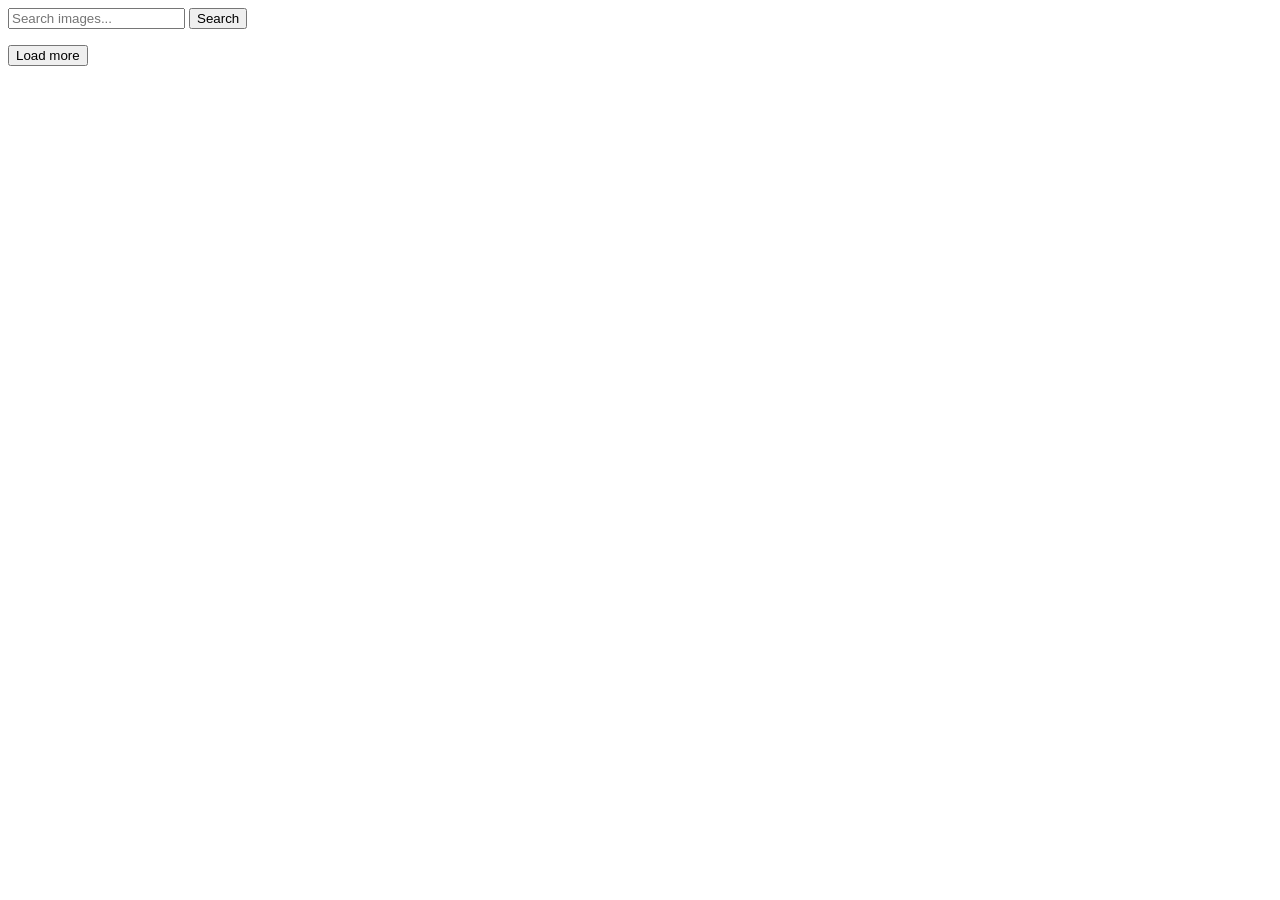
<file: src/index.html>
<!DOCTYPE html>
<html lang="en">
  <head>
    <meta charset="UTF-8" />
    <meta name="viewport" content="width=device-width, initial-scale=1.0" />
    <title>Image Search</title>
    <script type="module" src="./main.js"></script>
  </head>
  <body>
    <main class="container">
      <form class="form">
        <label>
          <input
            type="text"
            name="search-text"
            placeholder="Search images..."
            autocomplete="off"
            required
          />
        </label>
        <button type="submit">Search</button>
      </form>

      <ul class="gallery"></ul>

      <button class="load-more is-hidden" type="button">Load more</button>

      <div class="loader loader-inner ball-clip-rotate is-hidden"></div>
    </main>
  </body>
</html>
</file>
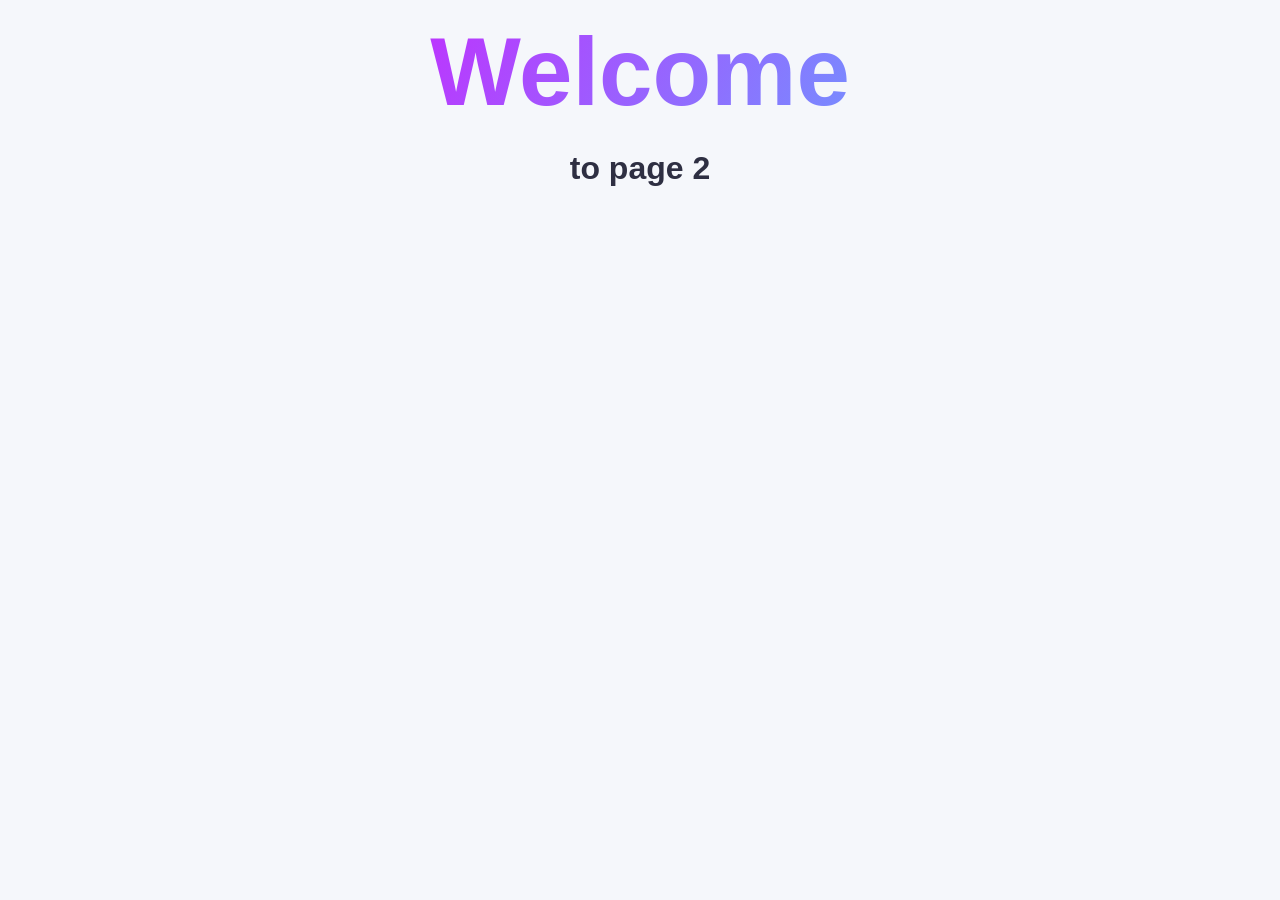
<file: src/page-2.html>
<!DOCTYPE html>
<html lang="en">
  <head>
    <meta charset="UTF-8" />
    <meta http-equiv="X-UA-Compatible" content="IE=edge" />
    <meta name="viewport" content="width=device-width, initial-scale=1.0" />
    <title>Page 2</title>
    <link rel="stylesheet" href="./css/styles.css" />
  </head>
  <body>
    <load
      src="./partials/header.html"
      icon-path="./img/sprite.svg#logo"
      highlight-act="active"
    />

    <main>
      <div class="container">
        <h1 class="main-title">
          <span class="main-title-gradient">Welcome</span> to page 2
        </h1>
        <load src="./partials/back-link.html" />
      </div>
    </main>

    <load src="./partials/footer.html" />
  </body>
</html>
</file>
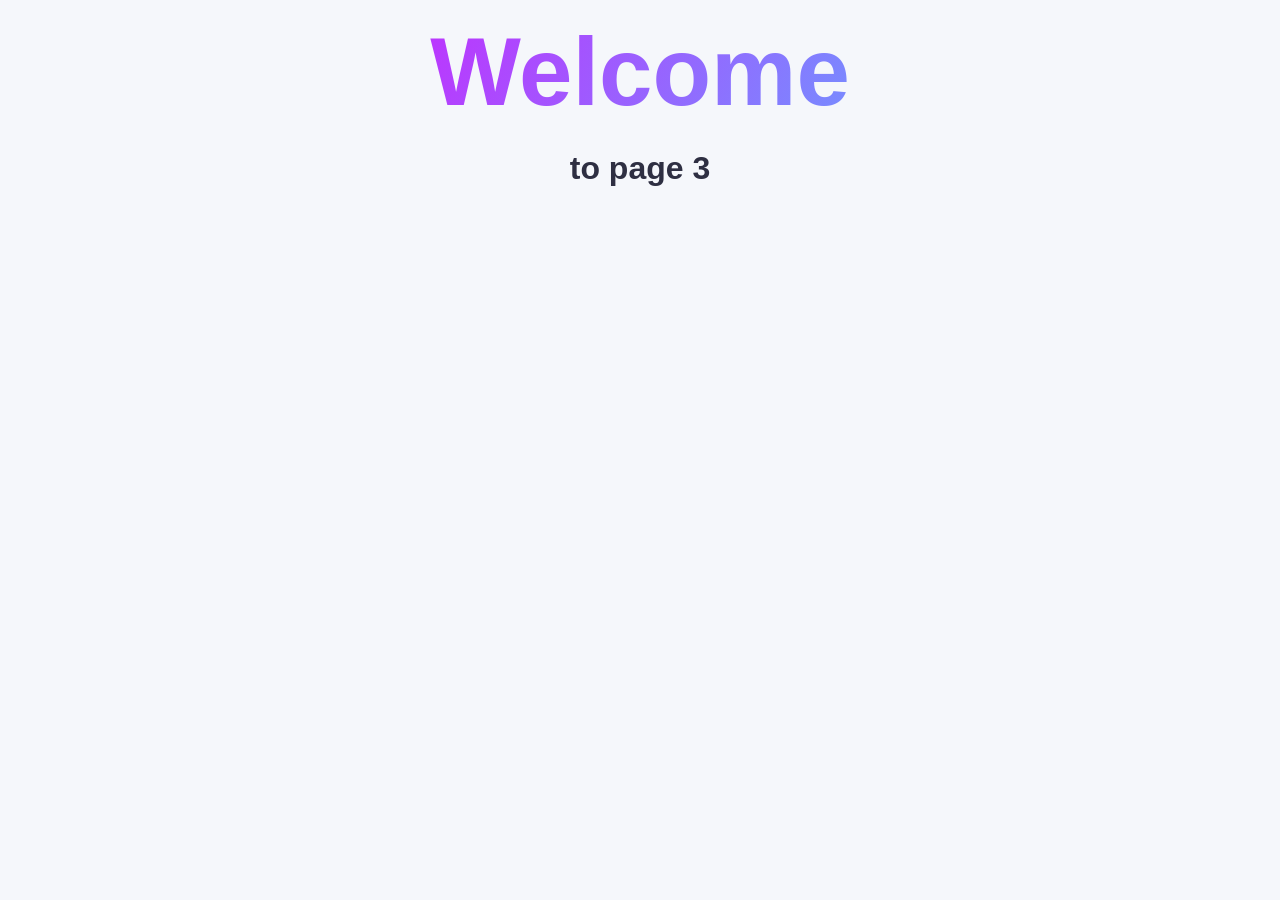
<file: src/page-3.html>
<!DOCTYPE html>
<html lang="en">
  <head>
    <meta charset="UTF-8" />
    <meta http-equiv="X-UA-Compatible" content="IE=edge" />
    <meta name="viewport" content="width=device-width, initial-scale=1.0" />
    <title>Page 3</title>
    <link rel="stylesheet" href="./css/styles.css" />
  </head>
  <body>
    <load
      src="./partials/header.html"
      icon-path="./img/sprite.svg#logo"
      highlight-curr="active"
    />

    <main>
      <div class="container">
        <h1 class="main-title">
          <span class="main-title-gradient">Welcome</span> to page 3
        </h1>
        <load src="./partials/back-link.html" />
      </div>
    </main>

    <load src="./partials/footer.html" />
  </body>
</html>
</file>
<file: src/css/styles.css>
/**
  |============================
  | include css partials with
  | default @import url()
  |============================
*/
/* Common styles */
@import url('./reset.css');
@import url('./base.css');
@import url('./container.css');
@import url('./animations.css');

/* Sections style */
@import url('./header.css');
@import url('./vite-promo.css');
@import url('./badges.css');
@import url('./back-link.css');
@import url('./footer.css');
*,
*::before,
*::after {
  box-sizing: border-box;
}

:root {
  --bg-color: #f5f7fb;
  --white-color: #ffffff;
  --text-color: #2e2f42;
  --accent-color: #4e75ff;
  --accent-hover-color: #6c8cff;
  --border-color: #808080;
  --border-hover-color: #000000;
  --card-border-color: #e0e0e0;
  --shadow-color: rgba(46, 47, 66, 0.08);
}

body {
  margin: 0;
  font-family: Montserrat, Arial, sans-serif;
  background-color: var(--bg-color);
  color: var(--text-color);
}

img {
  display: block;
  max-width: 100%;
  height: auto;
}

ul {
  list-style: none;
  margin: 0;
  padding: 0;
}

button,
input {
  font: inherit;
}

.form {
  display: flex;
  justify-content: center;
  align-items: center;
  gap: 8px;
  padding: 36px 16px 24px;
}

.form input {
  width: 272px;
  height: 40px;
  padding: 8px 16px;
  border: 1px solid var(--border-color);
  border-radius: 4px;
  outline: none;
  background-color: var(--white-color);
  transition: border-color 250ms ease;
}

.form input:hover {
  border-color: var(--border-hover-color);
}

.form input:focus {
  border-color: var(--accent-color);
}

.form button,
.load-more {
  min-width: 91px;
  height: 40px;
  padding: 8px 16px;
  border: none;
  border-radius: 8px;
  background-color: var(--accent-color);
  color: var(--white-color);
  font-weight: 500;
  letter-spacing: 0.04em;
  cursor: pointer;
  transition: background-color 250ms ease;
}

.form button:hover,
.form button:focus,
.load-more:hover,
.load-more:focus {
  background-color: var(--accent-hover-color);
}

.gallery {
  max-width: 1128px;
  margin: 0 auto;
  padding: 0 15px 24px;
  display: grid;
  grid-template-columns: repeat(3, 1fr);
  gap: 24px;
}

.gallery-item {
  background-color: var(--white-color);
  border: 1px solid var(--card-border-color);
  box-shadow: 0 2px 8px var(--shadow-color);
  overflow: hidden;
}

.gallery-link {
  display: block;
  text-decoration: none;
  color: inherit;
}

.gallery-image {
  width: 100%;
  height: 200px;
  object-fit: cover;
}

.info {
  display: grid;
  grid-template-columns: repeat(4, 1fr);
  gap: 8px;
  padding: 12px 8px;
}

.info-item {
  display: flex;
  flex-direction: column;
  align-items: center;
  gap: 4px;
  margin: 0;
  font-size: 12px;
  line-height: 1.33;
  text-align: center;
}

.info-item b {
  font-size: 12px;
  font-weight: 600;
  line-height: 1.33;
}

.load-more {
  display: none;
  margin: 8px auto 32px;
}

.load-more.is-visible {
  display: block;
}

.loader {
  display: none;
  width: 48px;
  height: 48px;
  margin: 0 auto 36px;
  border: 4px solid #d9d9d9;
  border-top-color: var(--accent-color);
  border-radius: 50%;
  animation: spin 700ms linear infinite;
}

.loader.is-visible {
  display: block;
}

@keyframes spin {
  to {
    transform: rotate(360deg);
  }
}

@media (max-width: 1140px) {
  .gallery {
    grid-template-columns: repeat(2, 1fr);
    max-width: 744px;
  }
}

@media (max-width: 768px) {
  .form {
    flex-direction: column;
  }

  .form input {
    width: 100%;
    max-width: 272px;
  }

  .gallery {
    grid-template-columns: 1fr;
    max-width: 392px;
  }

  .info {
    grid-template-columns: repeat(2, 1fr);
  }
}
</file>
